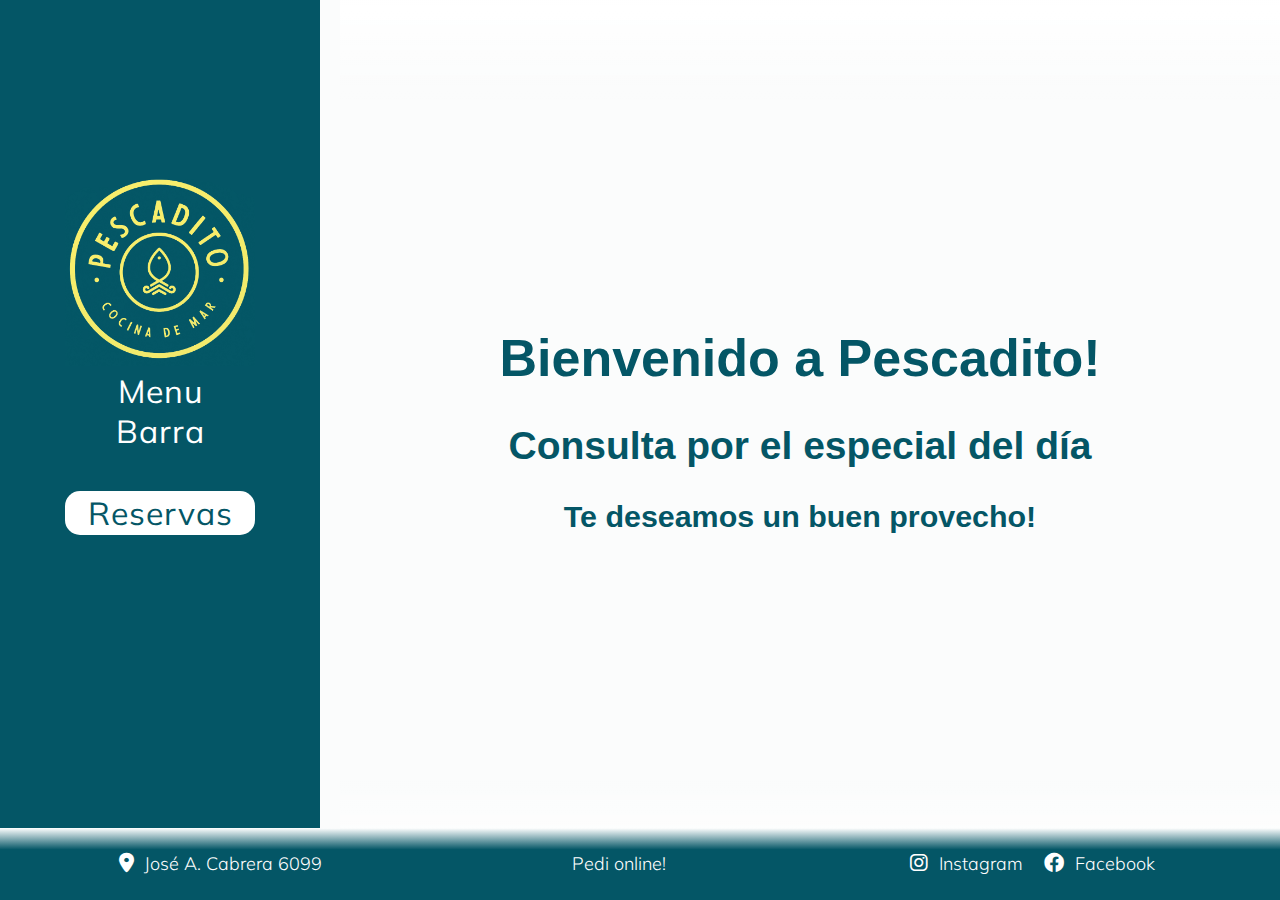
<file: index.html>
<!DOCTYPE html>
<html lang="es">
<head>
    <meta charset="UTF-8">
    <meta http-equiv="X-UA-Compatible" content="IE=edge">
    <meta name="viewport" content="width=device-width, initial-scale=1.0">
    <meta name="description" content="PescaditoCDM es un Restaurant de mariscos. Se encuentra ubicado en el barrio de Colegiales.">
    <meta name="keywords" content="Restaurant, mariscos frescos, cocina con pescado, pescaditocdm, restaurant en colegiales, mariscos en colegiales">

    <title>Pescadito CDM</title>

    <link rel="stylesheet" href="./css/style.css">
    <link rel="stylesheet" href="./css/normalize.css">
    <link rel="stylesheet" href="./assets/icons/css/all.min.css">
    <link rel="shortcut icon" href="./assets/img/logo.png" type="image/x-icon">

    <link rel="preconnect" href="https://fonts.googleapis.com">
    <link rel="preconnect" href="https://fonts.gstatic.com" crossorigin>
    <link href="https://fonts.googleapis.com/css2?family=Abel&family=Anton&family=Mulish:wght@200;400;700&display=swap" rel="stylesheet">

</head>
<body>
<div class="container-responsive">
    <header>
        <div class="logo">
            <img src="./assets/img/logo.png" alt="Logo" class="logito">
        </div>
        <div class="container-lista">
        <ul class="items">
            <li  class="items-inicio btn_abrir" id="btn-menu">Menu</li>
            <ul class="menu-items">
                <a href="#piqueimg" id="btn-haypique" class="btn__item">Hay pique!</a>
                <a href="#plomoimg" id="btn-vaplomo" class="btn__item">Va Plomo</a>
                <a href="#cardumenimg" id="btn-cardumen" class="btn__item">Para el cardumen</a>
                <a href="#anclasimg" id="btn-anclas" class="btn__item">Leven anclas</a>
            </ul>
            <li  class="items-inicio btn_abrir" id="btn-barra">Barra</li>
            <ul class="barra-items">
                <a href="#clasicosimg" id="btn-desayuno" class="btn__item">Mar de clásicos</a>
                <a href="#saboresimg" id="btn-cerveza" class="btn__item">Mar de sabores</a>
            </ul>
            <li class="items-inicio btn-reserva"><a target="_blank" href="https://wa.me/5491130004691?text=Hola!%20Me%20interesaría%20hacer%20una%20reserva." class="a_reservas">Reservas</a></li>
        </ul>
        </div>
    </header>
    <main>
        <div class="inicio">
            <h1>Bienvenido a Pescadito!</h1>
            <h2>Consulta por el especial del día</h2><br>
            <h3>Te deseamos un buen provecho!</h3>
        </div>
        <!--Container que engloba el div de menu-->
    <div id="container-menu-mayor">
        <div id="ctn-menu" class="container_menu">
            <img src="./assets/img/hay-pique.png" class="titulo_imagen" id="piqueimg" alt="HayPique"></img>
            <h4 class="subtitulo">- Entradas -</h4>
            <br>
            <div id="menu-dia-poo" class="container-poo"></div>
        </div>
        <div class="container_pescado">
            <img src="./assets/img/va-plomo.png" alt="VaPlomo" class="titulo_imagen" id="plomoimg">
            <h4 class="subtitulo">- Principal -</h4>
            <br>
            <div id="menu-pescado-poo" class="container-poo"></div>
        </div>
        <div class="container_hamburguesa">
            <img src="./assets/img/cardumen.png" class="titulo_imagen" id="cardumenimg" alt="Cardumen">
            <h4 class="subtitulo">- Para compartir -</h4>
            <br>
            <div id="menu-cardumen-poo" class="container-poo"></div>
        </div>
        <div class="container_salsa">
            <img src="./assets/img/anclas.png" class="titulo_imagen" id="anclasimg" alt="VaPlomo">
            <h4 class="subtitulo">- Postres -</h4>
            <br>
            <div id="menu-anclas-poo" class="container-poo"></div>
        </div>
    </div>
    <!--Fin del container Menu-->
    <!--Container que engloba Barra-->
    <div class="container-barra-mayor">

        <div class="container_desayuno">
            <img src="./assets/img/mar_clasico.png" class="titulo_imagen" id="clasicosimg" alt="Clasicos">
            <br>
            <div id="barra-clasicos-poo" class="container-poo__barra"></div>
            <h2 class="catalogo-block">BLOODYS DE MAR</h2><br>
            <div id="bloodys-poo" class="container-poo__barra"></div>
            <h2 class="catalogo-block">CERVEZA</h2><br>
            <div id="cerveza-poo" class="container-poo__barra"></div>
            <h2 class="catalogo-block titulo-vinos">VINOS</h2><br>
            <h3 class="catalogo-block__vinos">TINTOS</h3><br><div id="tintos-poo" class="container-poo__barra"></div><br>
            <h3 class="catalogo-block__vinos">BLANCOS</h3><br><div id="blancos-poo" class="container-poo__barra"></div><br>
            <h3 class="catalogo-block__vinos">ROSADO</h3><br><div id="rosado-poo" class="container-poo__barra"></div><br>
            <h3 class="catalogo-block__vinos">ESPUMANTE</h3><br><div id="espumante-poo" class="container-poo__barra"></div>

        </div>

        <div class="container_cerveza">
            <img src="./assets/img/mar_sabor.png" class="titulo_imagen" id="saboresimg" alt="Sabores">
            <br>
            <div id="barra-sabores-poo" class="container-poo__barra"></div>
            <h3 class="catalogo-block">SIN ALCOHOL</h3><br>
            <div id="barra-sinalcohol-poo"></div><br>
            <div class="card">
                <div class="card_text">
                    <h2 style="color: var(--azuloscuro);">MENU DIARIO</h2>
                    <h3>De martes a viernes mediodía</h3>
                    <p style="font-weight: 500;letter-spacing: 2px;">Principal + Bebida = <span style="font-weight: 800">$1360</span></p>
                </div>
                <div class="card_img">
                    <img src="./assets/img/logo.png" alt="Logo" class="logito">
                </div>
            </div>
        </div>
    </div>
    <div class="btn-upper"><i class="fa-solid fa-angles-up flechita"></i></div>
    </main>
</div>
    <footer>
        <div class="item_footer it1">
            
            <a href="https://goo.gl/maps/biAcGSF2J4iFUpP19" target="_blank"><i class="fa-solid fa-location-dot dotmap"></i>
                <span class="text-footer text-direccion">José A. Cabrera 6099</span>
            </a>
        </div>
        
        <div class="item_footer it2">
            <a href="https://www.pedidosya.com.ar/restaurantes/buenos-aires/pescadito-cdm-menu" target="_blank"><span class="text-footer btn-online">Pedi online!</span></a>
        </div>
        
        <div class="item_footer it3">
            <a href="https://www.instagram.com/pescaditocdm/?hl=es" target="_blank">
                <i class="fa-brands fa-instagram ig"><span class="text-footer text-social">
                    Instagram
                </span></i>
                
            </a>

            <a href="https://www.facebook.com/pescaditocdm/" target="_blank">
                <i class="fa-brands fa-facebook fb"><span class="text-footer text-social">
                    Facebook
                </span></i>
                
            </a>
        </div>

    </footer>

    <script type="module" src="./javascript/app.js"></script>
</body>
</html>
</file>
<file: css/style.css>
:root{
    --amarillo:#fdf83d;
    --azuloscuro:#045666;
    --blanco: #fff;
}

/*///Medidas generales///*/
*{
    scroll-behavior: smooth;
}
html{
    overflow-x: hidden;
}
.container-responsive{
    position: relative;
}
a{
    text-decoration: none;
    cursor: pointer
}
.ctn-barra-item{
    display: flex;
    justify-content: space-between;
    align-items: stretch;
    padding: 10px;
    /* flex-wrap: wrap; */
}
.ctn-barra-item_titulo{
    display: flex;
    flex-direction: column;
    align-items: flex-start;
}
.ctn-barra-item_precio{
    display: flex;
    flex-direction: column;
    align-items: flex-end;
    justify-content: space-evenly;
    text-align: end;
}
/*///////Header//////*/
.logito{
    max-width: 190px;
    object-fit: contain;
}

.logo{
    margin: 10px 0 0 0;
}

.items{
    min-height: 300px;
    text-align: center;
    color: var(--blanco);
}

li{
    list-style: none;
    cursor: pointer;
    font-size: 26px;
    padding: 8px 0;
    letter-spacing: 1px;
    user-select: none; 
}

header{
    display: flex;
    align-items: center;
    justify-content: center;
    flex-direction: column;
    height: 92vh;
    background-color: var(--azuloscuro);
    min-width: 320px;
}

.btn-reserva{
    margin-top: 40px;
    background-color: var(--blanco);
    border-radius: 15px;
    transition: 300ms all;
    padding: 10px;
}
.btn-reserva:hover{
    background-color: #61d3f2;
    color: var(--blanco);
    transition: 300ms all;
}
.a_reservas{
    color: var(--azuloscuro);
}
.items-inicio{
    font-family: 'Mulish', sans-serif;
    font-size: 2rem;
    line-height: 1.5rem;
}
.menu-items{
    overflow: hidden;
    max-height: 0;
    transition: .7s ease all;
}
.menu-items.active{
    transition: .7s ease all;
    visibility: visible;
    max-height: 100px;
    overflow: hidden;
}

.menu-items a:hover{
    background-color: rgba(255, 255, 255, 0.205);
}
/*///////Menu/////////*/

.container_menu{
    display: none;
}
.container_pescado{
    display: none;
}
.container_hamburguesa{
    display: none;
}
.container_salsa{
    display: none;
}

.container_menu.active{
    display: flex;
    flex-direction: column;
    flex-wrap: nowrap;
}
.container_pescado.active{
    display: flex;
    flex-direction: column;
    flex-wrap: nowrap;
}
.container_hamburguesa.active{
    display: flex;
    flex-direction: column;
    flex-wrap: nowrap;
}
.container_salsa.active{
    display: flex;
    flex-direction: column;
    flex-wrap: nowrap;
}
/*//////Barra///////*/

.barra-items{
    overflow: hidden;
    max-height: 0;
    transition: .7s ease all;
}
.barra-items.active{
    transition: .7s ease all;
    visibility: visible;
    max-height: 60px;
    overflow: hidden;
}
.btn__item{
    display: flex;
    flex-direction: column;
    cursor: pointer;
    color: var(--amarillo);
    -webkit-user-select: none;
    -moz-user-select: none;
    -ms-user-select: none;
    user-select: none;
    font-size: 1.2rem;
    font-family: 'Mulish', sans-serif;
}
.barra-items a:hover{
    background-color: rgba(255, 255, 255, 0.205);
}
/*/Barra active/*/
.container_desayuno{
    display: none;    
}
.container_cerveza{
    display: none;
}
.container_gaseosa{
    display: none;
}
.container_cocteles{
    display: none;
}
.container_desayuno.active{
    display: block;
    margin-bottom: 40px;
}
.container_cerveza.active{
    display: block;
    margin-bottom: 40px;
}

/*//////History//////*/
.history{
    font-size: 4em;
}
.inicio{
    display: none;
}
.inicio.desactivado{
    display: none;
}

/*/////Barra productos////*/
.container-barra-mayor{
    margin-inline: 10px;
}
.nombre_barra{
    display: inline-block;
    font-family: 'Roboto Condensed', sans-serif;
    font-weight: 300;
    color: var(--azuloscuro);
}
.descrip_barra{
    display: inline-block;
    font-family: 'Roboto Condensed', sans-serif;
    font-weight: 300;
    color: var(--azuloscuro);
}
.precio_barra{
    display: block;
    min-width: max-content;
    font-family: 'Roboto Condensed', sans-serif;
    font-weight: 300;
    color: var(--azuloscuro);
}
.container-poo__barra{
    display: flex;
    flex-direction: column;
    justify-content: space-around;
    margin: 0 auto;
}

.catalogo-block{
    text-align: center;
    color: var(--azuloscuro);
    font-family: 'Abel', sans-serif;
    font-size: 2em;
    font-weight: lighter;
    padding: 20px;
}
.catalogo-block__vinos{
    text-align: center;
    color: var(--azuloscuro);
    font-family: 'Abel', sans-serif;
    font-size: 2em;
    font-weight: lighter;
    margin: 0;
}
/*/////POO Containers//////*/
.container-poo{
    min-width: 320px;
    max-width: 700px;
    width: 70%;
    margin: 0 auto;
    padding: 20px;
}
.nombre{
    font-family: 'Anton', sans-serif;
    font-size: 2em;
    font-weight: 300;
    color: var(--azuloscuro);
    text-align: start;
}
.descrip{
    font-family: 'Abel', sans-serif;
    font-weight: 700;
    font-size: 1.3em;
    color: var(--azuloscuro);
    text-align: start;
}
.precio{
    font-family: 'Abel', sans-serif;
    font-size: 1.6em;
    color: var(--azuloscuro);
    font-weight: 800;
    white-space: nowrap;
    text-align: end;
}
hr{
    border: 1px var(--azuloscuro) solid;
    width: 150px;
    margin: 30px auto;
}
.subtitulo{
    font-family: 'Anton', sans-serif;
    text-transform: uppercase;
    color: var(--azuloscuro);
    margin-bottom: 60px;
    font-weight: 300;
    font-size: 1.6em;
}
.titulo_imagen{
    width: 400px;
    min-width: 200px;
    padding-top: 40px;
    margin: 0 auto;
}
.titulo-vinos{
    font-weight: bold;
    background-color: var(--azuloscuro);
    color: var(--blanco);
    width: 50%;
    max-width: 500px;
    min-width: 200px;
    margin: auto;
    border-radius: 50px;
}
/*//////CARD////////*/

.card{
    display: flex;
    align-items: center;
    flex-wrap: nowrap;
    justify-content: center;
    font-family: 'Mulish', sans-serif;
}
.card_text{
    margin-right: 15px;
    font-size: 1.1em;
    color: var(--azuloscuro);
}

/*//////WEAS//////////*/
main{
    position: relative;
    text-align: center;
    width: 100vw;
    overflow: scroll;
    overflow-x: hidden;
    min-width: 320px;
}

body{
    background: #FBFCFC;
}
.container-lista{
    width: 190px;
    border-radius: 7px;
}
/*///////UPPER///////////*/

.btn-upper,.flechita{
    display: none;
}

.btn-upper.active{
    display: flex;
    width: 60px;
    height: 60px;
    border-radius: 50%;
    background-color: #045666;
    color: #fff;
    margin: 0 auto;
    margin-bottom: 40px;
}
.flechita.active{
    width: 100%;
    height: 100%;
    font-size: 38px;
    padding-top: 8px;
}
/*///////FOOTER////////////////*/
footer{
    position: sticky;
    bottom: 0;
    display: flex;
    height: 8vh;
    width: 100%;
    background: rgb(4,86,102);
    background: linear-gradient(0deg, rgba(4,86,102,1) 70%, rgba(255,255,255,1) 100%);
    justify-content: space-around;
    flex-wrap: nowrap;
    z-index: 10;
    min-width: 320px;
    overflow: hidden;
}
footer::after{
    content: "";
    position: absolute;
    bottom: -10px;
    width: 100%;
    height: 20px;
    background-color: #045666;
}
.dotmap,.ig,.fb{
    font-size: 20px;
    color: #fff;
}
.ig{
    margin-right: 15px;
}
.item_footer{
    display: flex;
    align-items: center;
    flex-wrap: nowrap;
}
.text-footer{
    font-size: 18px;
    margin-inline: 6px;
    font-family: 'Mulish', sans-serif;
    font-weight: 300;
    color: #fff;
}
.btn-online{
    color: #fff;
    font-weight: 300;
}
/*///////Mediaquerys/////*/

@media only screen and (max-width:573px){
    .text-social,.dotmap,.text-direccion{
        display: none;
    }
}
@media only screen and (min-width:64em){ 
    .btn-upper.active,.flechita.active{
        display: none;
    }
    header{
        height: 92vh;
    }
    .inicio{
        display: grid;
        height: 100%;
        align-content: center;
        font-family: 'Roboto Condensed', sans-serif;
        color: var(--azuloscuro);
        font-size: 26px;
    }
    .container-barra-mayor{
        margin-inline: 80px;
    }
    .container-responsive{
        display: flex;
        justify-content: center;
        width: 100vw;
        height: 92vh;
    }
    .btn_abrir:hover{
        background-color: rgba(255, 255, 255, 0.225);
    }
    .titulo_imagen{
        margin-top: 40px;
    }
    /*/////DEGRADE MAIN CONTAINER//////*/
    main::before{
        content: "";
        position: fixed;
        width: 100%;
        height: 100px;
        background: linear-gradient(to top,#51c3e000,#fff);
        /* background-color: #51c4e0; */
        top: 0px;
        left: 340px;
    }
    main::after{
        content: "";
        position: fixed;
        width: 100%;
        height: 100px;
        /* background-color: #ada74b; */
        background: linear-gradient(to bottom,#ada64b00,#fff);
        bottom: 25px;
        left: 340px;
    }
    main::-webkit-scrollbar {
        width: 12px;
      }
    main::-webkit-scrollbar-track {
        background-color: #ffffff83;
        border-radius: 50px;
        margin: 20px;
      }
    main::-webkit-scrollbar-thumb {
        border-radius: 50px;
        border-left: 0;
        border-right: 0;
        background-color: var(--azuloscuro);
      }
}
</file>
